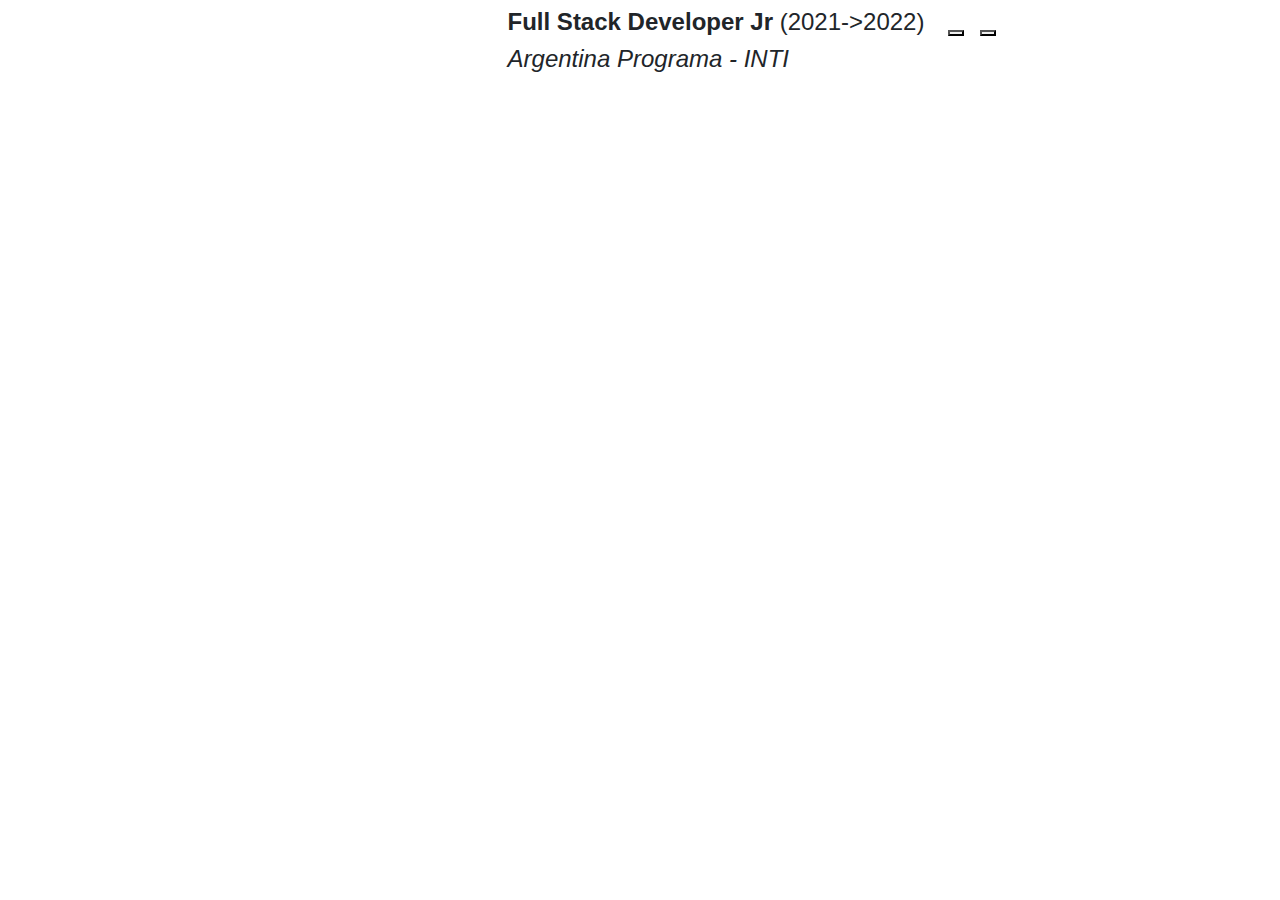
<file: test.html>
<!DOCTYPE html>
<html lang="en">

<head>

    <link rel="stylesheet" href="https://cdn.jsdelivr.net/npm/bootstrap@4.0.0/dist/css/bootstrap.min.css"
        integrity="sha384-Gn5384xqQ1aoWXA+058RXPxPg6fy4IWvTNh0E263XmFcJlSAwiGgFAW/dAiS6JXm" crossorigin="anonymous">
    <script src="https://code.jquery.com/jquery-3.2.1.slim.min.js"
        integrity="sha384-KJ3o2DKtIkvYIK3UENzmM7KCkRr/rE9/Qpg6aAZGJwFDMVNA/GpGFF93hXpG5KkN"
        crossorigin="anonymous"></script>
    <script src="https://cdn.jsdelivr.net/npm/popper.js@1.12.9/dist/umd/popper.min.js"
        integrity="sha384-ApNbgh9B+Y1QKtv3Rn7W3mgPxhU9K/ScQsAP7hUibX39j7fakFPskvXusvfa0b4Q"
        crossorigin="anonymous"></script>
    <script src="https://cdn.jsdelivr.net/npm/bootstrap@4.0.0/dist/js/bootstrap.min.js"
        integrity="sha384-JZR6Spejh4U02d8jOt6vLEHfe/JQGiRRSQQxSfFWpi1MquVdAyjUar5+76PVCmYl"
        crossorigin="anonymous"></script>


    <meta charset="UTF-8">
    <meta http-equiv="X-UA-Compatible" content="IE=edge">
    <meta name="viewport" content="width=device-width, initial-scale=1.0">
    <title>Document</title>
</head>

<body>


    <div class="d-flex justify-content-center">
        <div class="p-2 bd-highlight">
            <div class="p-2 bd-highlight"><img src="imagenes/Inti.png" class="bg-dark-blue technologies-logo" style="max-width: 200px"
                alt="logo" /></div>
        </div>
        <div class="p-2 bd-highlight">
            <h4><b>Full Stack Developer Jr</b> (2021->2022)</h4>
            <h4><i>Argentina Programa - INTI</i></h4>
        </div>
        <div class="p-2 bd-highlight">
            <div class="d-flex justify-content-end">
                <div class="p-2 bd-highlight">
                    <button type="button" id="" class="edit-buttons">
                        <ion-icon style="background: none; border-radius: 0" name="pencil-sharp"></ion-icon>
                    </button>
                </div>
                <div class="p-2 bd-highlight">
                    <button type="button" id="" class="edit-buttons">
                        <ion-icon style="background: none; border-radius: 0" name="trash-outline"></ion-icon>
                    </button>
                </div>
            </div>

        </div>

</body>

</html>
</file>
